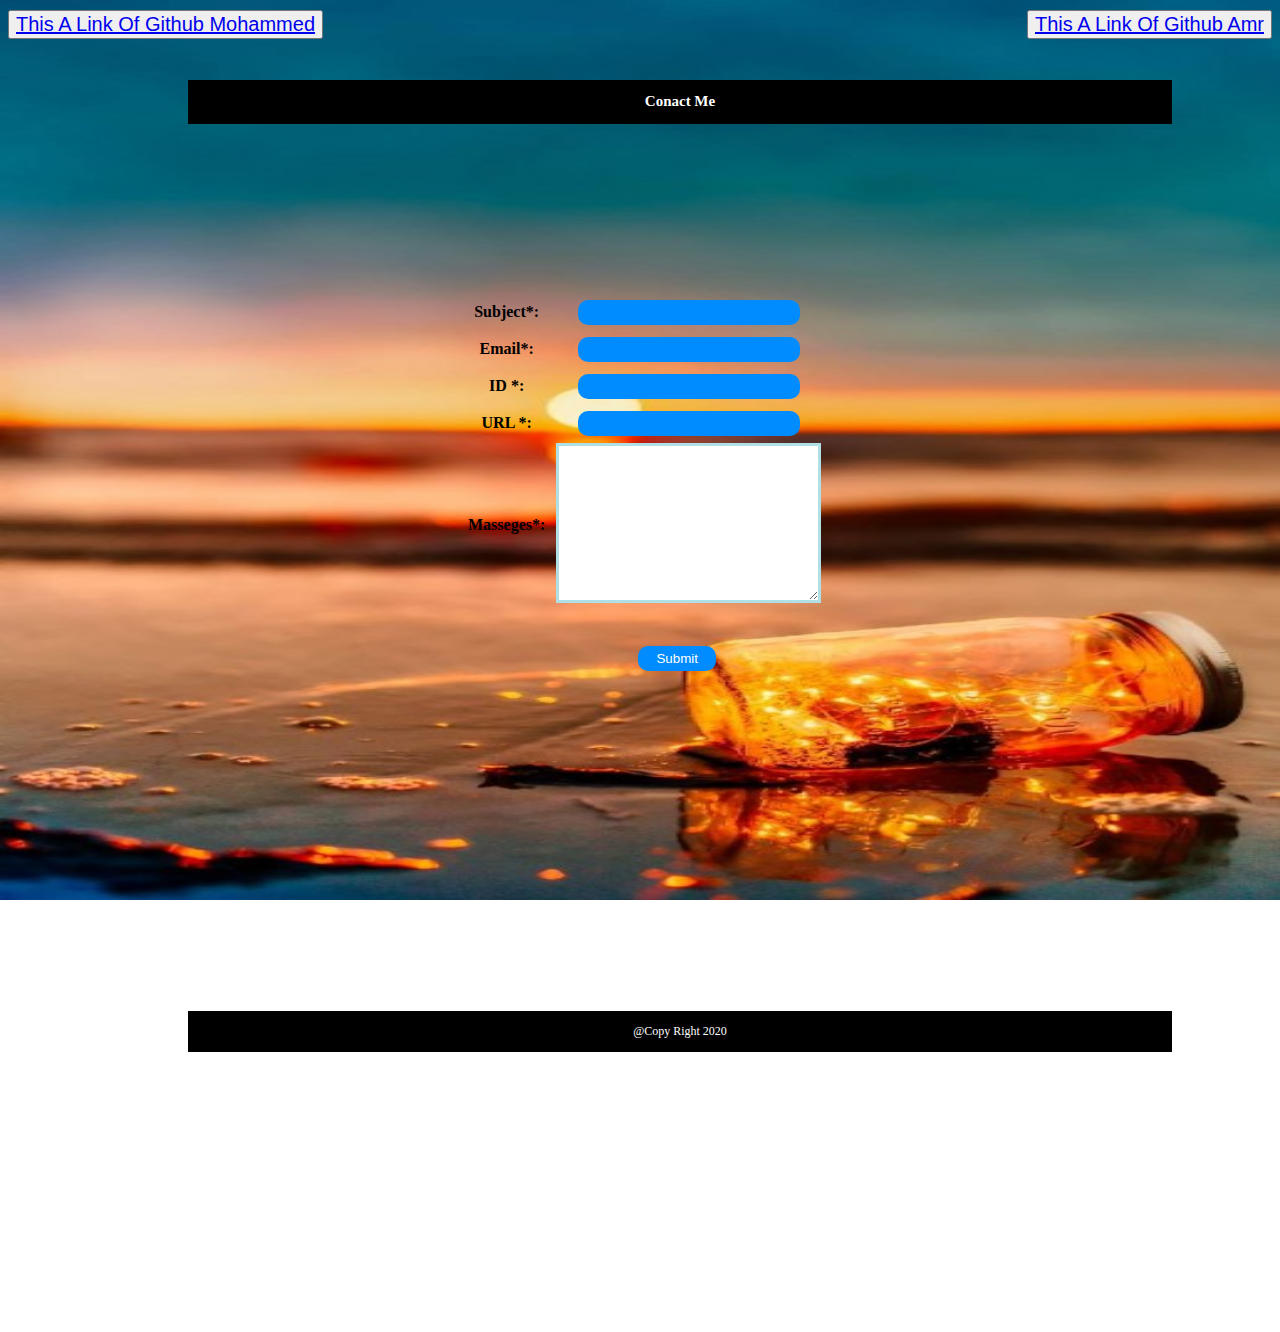
<file: index.html>
<!DOCTYPE html>
 <html>
    <head>
        <title> Web Programming Project 1 </title>

        <script src="jsfile.js"></script>

        <link rel="stylesheet" href="st.css" >
        
    </head>
 <body>
  <header>
    <h2> Conact Me  </h2>
  </header>
  <div  id = "wep" >
  <table>
  <form >
      <tr>
    <th><label for="fname">Subject*: </label></th>
 <th>   <input type="text" id="Subject" name="Subject"> </th> </tr> <br>
 <tr>
 <th> <label for="email">Email*:</label></th>
 <th> <input type="email" id="email" name="email"> </th> </tr> <br>
 <tr>
 <th>   <label for="ID">ID *:</label></th>
 <th> <input type="number" id="ID" name="ID" min="1" max="9999999999999"> </th>   </tr>   <br>   
 <tr>
<th> <label for="URL">URL *:</label></th>
<th> <input type="url" id="URL" name="URL">  </th> </tr> <br> 
<tr>
    <th> <label  for="Masseges"> Masseges*: </label></th>
    <th><textarea name="massage" id="massage" cols="30" rows="10"></textarea></th> </tr> <br>
</form> 
</table>
<button class="asi" ><a href="http://mohammedh19.github.io" title="Go to Mohammed Abdallah 1" 
    target="_self" >This A Link Of Github Mohammed</a> 
</button>
<br>
<button class="asa" ><a href="http://amr-shekha.github.io" title="Go to amr shekha 1"
    target="_self" >This A Link Of Github Amr</a> 
</button>
<th> <div ><input type="submit" value="Submit" onclick="my()" style="width:10%;margin: 20px 25px 280px 180px; ;"></div> </div> </th></div>

<footer>
    <p> @Copy Right 2020 </p> 
</footer>
</body>
</html>
</file>
<file: st.css>
header {
  background-color: black;
  padding: 1px;
  font-size: 10px;
  text-align: center;
  color: white;
  margin: 80px 100px 280px 180px;
}
body 
{
  background-image: url("hhh.jpg");
    background-repeat: no-repeat;
    background-attachment: fixed;
    background-size: 100% 100%;
  
}
footer {
  background-color: black;
  padding: 1px;
  font-size: 12px;
  text-align: center;
  color: white;
  margin: -240px 100px 280px 180px;
}
label {   
  text-align: center;
  padding : 9px ;
}
table {
  text-align: center;
  border-collapse: collapse;
  width: 18%;
}
#wep {
  margin: -200px 30px 300px 450px;
}
form {
  text-align: center;
}
textarea{
  border: 3px solid  powderblue; 
}
input {
  color: white ;
  background: rgb(0, 140, 255);
  padding: 5px;
  display: inline-block;
  border-radius: 10px;
  text-align: center;
  border  : 1px ;
  margin: 5px;  
  width:80%;
}  
.asi {
  position: absolute; 
  top: 10px; 
  left: 8px;
  font-size: 20px;
}
.asa {
  position: absolute; 
  top: 10px; 
  right: 8px;
  font-size: 20px;
}
</file>
